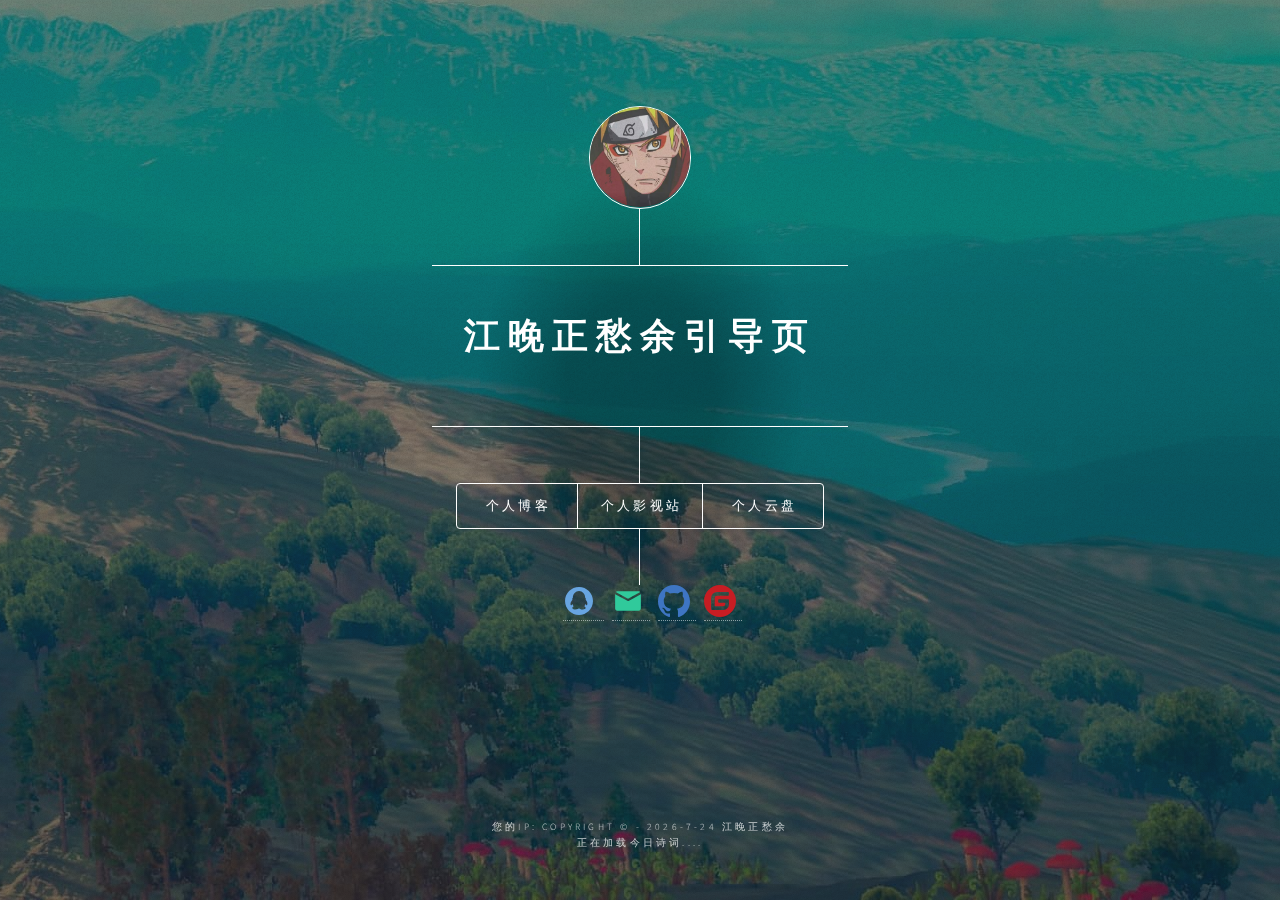
<file: index.html>
<!DOCTYPE HTML>
<html>

<head>
	<title>江晚正愁余引导页</title>
	<meta charset="utf-8" />
	<meta name="viewport" content="width=device-width, initial-scale=1, user-scalable=no" />
	<link rel="stylesheet" href="assets/css/main.css" />
	<noscript>
		<link rel="stylesheet" href="assets/css/noscript.css" />
	</noscript>
	<link rel="stylesheet" href="./images/font/iconfont.css">
	<link rel="icon" href="./images/favicon.ico" type="image/x-icon" />
	<link rel="shortcut icon" href="./images/favicon.ico" type="image/x-icon" />
	<link rel="stylesheet" href="https://cdnjs.cloudflare.com/ajax/libs/animate.css/4.1.1/animate.min.css" />
</head>
<style>
	ul,
	li {
		list-style: none;
	}

	.icon {
		width: 2em;
		height: 2em;
		vertical-align: -0.15em;
		fill: currentColor;
		overflow: hidden;
	}
</style>

<body class="is-preload">
	<!-- Wrapper -->
	<div id="wrapper">
		<!-- Header -->
		<header id="header">
			<div class="logo">
				<span class="img">
					<img src="./images/touxiang.jpg" alt="个人头像">
				</span>
			</div>
			<div class="content">
				<div class="inner">
					<h1 class="animate__animated animate__bounce">江晚正愁余引导页</h1>
					<!-- 一言接口 -->
					<p id="hitokoto">
					<h3 style="color:red">
						<a href="#" id="hitokoto_text"></a>
					</h3>
					</p>
					<br />
				</div>
			</div>
			<nav>
				<ul>
					<li><a href="#intro">个人博客</a></li>
					<li><a href="#work">个人影视站</a></li>
					<li><a href="#about">个人云盘</a></li>
				</ul>
			</nav>

			<ul class="jiangwan">
				<li>
					<a target="_blank" href="http://wpa.qq.com/msgrd?v=3&amp;uin=1015134040&amp;site=qq&amp;menu=yes">
						<svg class="icon" aria-hidden="true">
							<use xlink:href="#icon-QQ"></use>
						</svg>
						&nbsp;&nbsp;</a>
					</p>
				</li>
				<li>
					<a target="_blank" href="mailto:1015134040@qq.com">
						<svg class="icon" aria-hidden="true">
							<use xlink:href="#icon-mail"></use>
						</svg>&nbsp;&nbsp;
					</a>
				</li>
				<li>
					<a target="_blank" href="https://github.com/jiangwanyutao">
						<svg class="icon" aria-hidden="true">
							<use xlink:href="#icon-github"></use>
						</svg>&nbsp;&nbsp;
				</li>
				<li>
					<a target="_blank" href="https://gitee.com/yutaocangku">
						<svg class="icon" aria-hidden="true">
							<use xlink:href="#icon-gitee"></use>
						</svg>&nbsp;&nbsp;
				</li>
		</header>

		<!-- Main -->
		<div id="main">
			<!-- 个人博客 -->
			<article id="intro">
				<h2 class="major">简介</h2>
				<span class="image main">
					<img src="images/blog.png" alt="" />
				</span>
				<p>
					<a href="http://jwyt.xyz" target="_blank">这里是博客地址哦</a>
				</p>
				<p>记录本人技术道路上的点点滴滴.</p>
			</article>

			<!-- 个人影视站 -->
			<article id="work">
				<h2 class="major">个人影视站</h2>
				<span class="image main"><img src="images/yingshi.png" alt="" /></span>
				<p> <a href="http://movie.jwyt.xyz" target="_blank">这里是影视站地址入口哦</a>
				</p>
				<p>这里是影视网站,闲暇时间看看视频</p>
				<p></p>
			</article>

			<!-- 个人云盘 -->
			<article id="about">
				<h2 class="major">个人云盘</h2>
				<span class="image main"><img src="images/yun.jpg" alt="云盘图片" /></span>
				<p> <a href="#">私有云盘,暂时不贴地址哦</a>
				</p>
				<p></p>
			</article>


		</div>

		<!-- Footer -->
		<footer id="footer">
			<p class="copyright">
				<br>
				您的IP:
				<script src="https://pv.sohu.com/cityjson?ie=utf-8"></script>
				<script type="text/javascript">document.write(returnCitySN["cip"])</script>
				<script>
					var mydate = new Date();
					document.writeln("Copyright&nbsp;&copy;&nbsp;- " + mydate.getFullYear() + -(mydate.getMonth() + 1) + -mydate.getDate() + '&nbsp;江晚正愁余<br/>');</script>
				<span id="jinrishici-sentence">正在加载今日诗词....</span>
				<script src="https://sdk.jinrishici.com/v2/browser/jinrishici.js" charset="utf-8"></script>
				<br>

			</p>
		</footer>

	</div>

	<!-- BG -->
	<div id="bg"></div>

	<!-- Scripts -->
	<script src="assets/js/jquery.min.js"></script>
	<script src="assets/js/browser.min.js"></script>
	<script src="assets/js/breakpoints.min.js"></script>
	<script src="assets/js/util.js"></script>
	<script src="assets/js/main.js"></script>
	<script src="./images/font/iconfont.js"></script>
	<script>
		var xhr = new XMLHttpRequest();
		xhr.open('get', 'https://v1.hitokoto.cn');
		xhr.onreadystatechange = function () {
			if (xhr.readyState === 4) {
				var data = JSON.parse(xhr.responseText);
				var hitokoto = document.getElementById('hitokoto_text');
				hitokoto.href = 'https://hitokoto.cn/?uuid=' + data.uuid
				hitokoto.innerText = data.hitokoto;
			}
		}
		xhr.send();

		var bodyBgs = [];    //创建一个数组变量来存储背景图片的路径
		bodyBgs[0] = "images/bg/1.jpg";
		bodyBgs[1] = "images/bg/2.jpg";
		bodyBgs[2] = "images/bg/3.jpg";
		bodyBgs[3] = "images/bg/4.jpg";
		bodyBgs[4] = "images/bg/5.jpg";
		bodyBgs[5] = "images/bg/6.jpg";
		bodyBgs[6] = "images/bg/7.jpg";
		bodyBgs[7] = "images/bg/8.jpg";
		bodyBgs[8] = "images/bg/9.jpg";
		var randomBgIndex = Math.round(Math.random() * 8);
		document.write('<style>body{background:url(' + bodyBgs[randomBgIndex] + ') no-repeat 100% 100%;backgroun-size:100% 100%}</style>');
	</script>

</body>

</html>
</file>
<file: assets/css/noscript.css>
/* BG */

	body.is-preload #bg:before {
		background-color: transparent;
	}

/* Header */

	body.is-preload #header {
		-moz-filter: none;
		-webkit-filter: none;
		-ms-filter: none;
		filter: none;
	}

		body.is-preload #header > * {
			opacity: 1;
		}

		body.is-preload #header .content .inner {
			max-height: none;
			padding: 3rem 2rem;
			opacity: 1;
		}

/* Main */

	#main article {
		opacity: 1;
		margin: 4rem 0 0 0;
	}
</file>
<file: images/font/iconfont.css>
@font-face {
  font-family: "iconfont"; /* Project id  */
  src: url('iconfont.ttf?t=1645866039291') format('truetype');
}

.iconfont {
  font-family: "iconfont" !important;
  font-size: 16px;
  font-style: normal;
  -webkit-font-smoothing: antialiased;
  -moz-osx-font-smoothing: grayscale;
}

.icon-QQ:before {
  content: "\e65e";
}

.icon-mail:before {
  content: "\e614";
}

.icon-github:before {
  content: "\ea0b";
}

.icon-gitee:before {
  content: "\e60c";
}
</file>
<file: assets/css/main.css>
@import url(fontawesome-all.min.css);
@import url("https://fonts.googleapis.com/css?family=Source+Sans+Pro:300italic,600italic,300,600");

/*
	Dimension by HTML5 UP
	html5up.net | @ajlkn
	Free for personal and commercial use under the CCA 3.0 license (html5up.net/license)
*/

html, body, div, span, applet, object,
iframe, h1, h2, h3, h4, h5, h6, p, blockquote,
pre, a, abbr, acronym, address, big, cite,
code, del, dfn, em, img, ins, kbd, q, s, samp,
small, strike, strong, sub, sup, tt, var, b,
u, i, center, dl, dt, dd, ol, ul, li, fieldset,
form, label, legend, table, caption, tbody,
tfoot, thead, tr, th, td, article, aside,
canvas, details, embed, figure, figcaption,
footer, header, hgroup, menu, nav, output, ruby,
section, summary, time, mark, audio, video {
	margin: 0;
	padding: 0;
	border: 0;
	font-size: 100%;
	font: inherit;
	vertical-align: baseline;
}

article, aside, details, figcaption, figure,
footer, header, hgroup, menu, nav, section {
	display: block;
}

body {
	line-height: 1;
}

ol, ul {
	list-style: none;
}

blockquote, q {
	quotes: none;
}

blockquote:before, blockquote:after, q:before, q:after {
	content: '';
	content: none;
}

table {
	border-collapse: collapse;
	border-spacing: 0;
}

body {
	-webkit-text-size-adjust: none;
}

mark {
	background-color: transparent;
	color: inherit;
}

input::-moz-focus-inner {
	border: 0;
	padding: 0;
}

input, select, textarea {
	-moz-appearance: none;
	-webkit-appearance: none;
	-ms-appearance: none;
	appearance: none;
}

/* Basic */

@-ms-viewport {
	width: device-width;
}

@media screen and (max-width: 480px) {

	html, body {
		min-width: 320px;
	}

}

html {
	box-sizing: border-box;
}

*, *:before, *:after {
	box-sizing: inherit;
}

body {
	background: #1b1f22;
}

body.is-preload *, body.is-preload *:before, body.is-preload *:after {
	-moz-animation: none !important;
	-webkit-animation: none !important;
	-ms-animation: none !important;
	animation: none !important;
	-moz-transition: none !important;
	-webkit-transition: none !important;
	-ms-transition: none !important;
	transition: none !important;
}

/* Type */

html {
	font-size: 16pt;
}

@media screen and (max-width: 1680px) {

	html {
		font-size: 12pt;
	}

}

@media screen and (max-width: 736px) {

	html {
		font-size: 11pt;
	}

}

@media screen and (max-width: 360px) {

	html {
		font-size: 10pt;
	}

}

body, input, select, textarea {
	color: #ffffff;
	font-family: "Source Sans Pro", sans-serif;
	font-weight: 300;
	font-size: 1rem;
	line-height: 1.65;
}

a {
	-moz-transition: color 0.2s ease-in-out, background-color 0.2s ease-in-out, border-bottom-color 0.2s ease-in-out;
	-webkit-transition: color 0.2s ease-in-out, background-color 0.2s ease-in-out, border-bottom-color 0.2s ease-in-out;
	-ms-transition: color 0.2s ease-in-out, background-color 0.2s ease-in-out, border-bottom-color 0.2s ease-in-out;
	transition: color 0.2s ease-in-out, background-color 0.2s ease-in-out, border-bottom-color 0.2s ease-in-out;
	border-bottom: dotted 1px rgba(255, 255, 255, 0.5);
	text-decoration: none;
	color: inherit;
}

a:hover {
	border-bottom-color: transparent;
}

strong, b {
	color: #ffffff;
	font-weight: 600;
}

em, i {
	font-style: italic;
}

p {
	margin: 0 0 2rem 0;
}

h1, h2, h3, h4, h5, h6 {
	color: #ffffff;
	font-weight: 600;
	line-height: 1.5;
	margin: 0 0 1rem 0;
	text-transform: uppercase;
	letter-spacing: 0.2rem;
}

h1 a, h2 a, h3 a, h4 a, h5 a, h6 a {
	color: inherit;
	text-decoration: none;
}

h1.major, h2.major, h3.major, h4.major, h5.major, h6.major {
	border-bottom: solid 1px #ffffff;
	width: -moz-max-content;
	width: -webkit-max-content;
	width: -ms-max-content;
	width: max-content;
	padding-bottom: 0.5rem;
	margin: 0 0 2rem 0;
}

h1 {
	font-size: 2.25rem;
	line-height: 1.3;
	letter-spacing: 0.5rem;
}

h2 {
	font-size: 1.5rem;
	line-height: 1.4;
	letter-spacing: 0.5rem;
}

h3 {
	font-size: 1rem;
}

h4 {
	font-size: 0.8rem;
}

h5 {
	font-size: 0.7rem;
}

h6 {
	font-size: 0.6rem;
}

@media screen and (max-width: 736px) {

	h1 {
		font-size: 1.75rem;
		line-height: 1.4;
	}

	h2 {
		font-size: 1.25em;
		line-height: 1.5;
	}

}

sub {
	font-size: 0.8rem;
	position: relative;
	top: 0.5rem;
}

sup {
	font-size: 0.8rem;
	position: relative;
	top: -0.5rem;
}

blockquote {
	border-left: solid 4px #ffffff;
	font-style: italic;
	margin: 0 0 2rem 0;
	padding: 0.5rem 0 0.5rem 2rem;
}

code {
	background: rgba(255, 255, 255, 0.075);
	border-radius: 4px;
	font-family: "Courier New", monospace;
	font-size: 0.9rem;
	margin: 0 0.25rem;
	padding: 0.25rem 0.65rem;
}

pre {
	-webkit-overflow-scrolling: touch;
	font-family: "Courier New", monospace;
	font-size: 0.9rem;
	margin: 0 0 2rem 0;
}

pre code {
	display: block;
	line-height: 1.75;
	padding: 1rem 1.5rem;
	overflow-x: auto;
}

hr {
	border: 0;
	border-bottom: solid 1px #ffffff;
	margin: 2.75rem 0;
}

.align-left {
	text-align: left;
}

.align-center {
	text-align: center;
}

.align-right {
	text-align: right;
}

/* Form */

form {
	margin: 0 0 2rem 0;
}

form> :last-child {
	margin-bottom: 0;
}

form>.fields {
	display: -moz-flex;
	display: -webkit-flex;
	display: -ms-flex;
	display: flex;
	-moz-flex-wrap: wrap;
	-webkit-flex-wrap: wrap;
	-ms-flex-wrap: wrap;
	flex-wrap: wrap;
	width: calc(100% + 3rem);
	margin: -1.5rem 0 2rem -1.5rem;
}

form>.fields>.field {
	-moz-flex-grow: 0;
	-webkit-flex-grow: 0;
	-ms-flex-grow: 0;
	flex-grow: 0;
	-moz-flex-shrink: 0;
	-webkit-flex-shrink: 0;
	-ms-flex-shrink: 0;
	flex-shrink: 0;
	padding: 1.5rem 0 0 1.5rem;
	width: calc(100% - 1.5rem);
}

form>.fields>.field.half {
	width: calc(50% - 0.75rem);
}

form>.fields>.field.third {
	width: calc(100%/3 - 0.5rem);
}

form>.fields>.field.quarter {
	width: calc(25% - 0.375rem);
}

@media screen and (max-width: 480px) {

	form>.fields {
		width: calc(100% + 3rem);
		margin: -1.5rem 0 2rem -1.5rem;
	}

	form>.fields>.field {
		padding: 1.5rem 0 0 1.5rem;
		width: calc(100% - 1.5rem);
	}

	form>.fields>.field.half {
		width: calc(100% - 1.5rem);
	}

	form>.fields>.field.third {
		width: calc(100% - 1.5rem);
	}

	form>.fields>.field.quarter {
		width: calc(100% - 1.5rem);
	}

}

label {
	color: #ffffff;
	display: block;
	font-size: 0.8rem;
	font-weight: 300;
	letter-spacing: 0.2rem;
	line-height: 1.5;
	margin: 0 0 1rem 0;
	text-transform: uppercase;
}

input[type="text"],
input[type="password"],
input[type="email"],
input[type="tel"],
select,
textarea {
	-moz-appearance: none;
	-webkit-appearance: none;
	-ms-appearance: none;
	appearance: none;
	-moz-transition: border-color 0.2s ease-in-out, box-shadow 0.2s ease-in-out, background-color 0.2s ease-in-out;
	-webkit-transition: border-color 0.2s ease-in-out, box-shadow 0.2s ease-in-out, background-color 0.2s ease-in-out;
	-ms-transition: border-color 0.2s ease-in-out, box-shadow 0.2s ease-in-out, background-color 0.2s ease-in-out;
	transition: border-color 0.2s ease-in-out, box-shadow 0.2s ease-in-out, background-color 0.2s ease-in-out;
	background-color: transparent;
	border-radius: 4px;
	border: solid 1px #ffffff;
	color: inherit;
	display: block;
	outline: 0;
	padding: 0 1rem;
	text-decoration: none;
	width: 100%;
}

input[type="text"]:invalid,
input[type="password"]:invalid,
input[type="email"]:invalid,
input[type="tel"]:invalid,
select:invalid,
textarea:invalid {
	box-shadow: none;
}

input[type="text"]:focus,
input[type="password"]:focus,
input[type="email"]:focus,
input[type="tel"]:focus,
select:focus,
textarea:focus {
	background: rgba(255, 255, 255, 0.075);
	border-color: #ffffff;
	box-shadow: 0 0 0 1px #ffffff;
}

select {
	background-image: url("data:image/svg+xml;charset=utf8,%3Csvg xmlns='http://www.w3.org/2000/svg' width='40' height='40' preserveAspectRatio='none' viewBox='0 0 40 40'%3E%3Cpath d='M9.4,12.3l10.4,10.4l10.4-10.4c0.2-0.2,0.5-0.4,0.9-0.4c0.3,0,0.6,0.1,0.9,0.4l3.3,3.3c0.2,0.2,0.4,0.5,0.4,0.9 c0,0.4-0.1,0.6-0.4,0.9L20.7,31.9c-0.2,0.2-0.5,0.4-0.9,0.4c-0.3,0-0.6-0.1-0.9-0.4L4.3,17.3c-0.2-0.2-0.4-0.5-0.4-0.9 c0-0.4,0.1-0.6,0.4-0.9l3.3-3.3c0.2-0.2,0.5-0.4,0.9-0.4S9.1,12.1,9.4,12.3z' fill='%23ffffff' /%3E%3C/svg%3E");
	background-size: 1.25rem;
	background-repeat: no-repeat;
	background-position: calc(100% - 1rem) center;
	height: 2.75rem;
	padding-right: 2.75rem;
	text-overflow: ellipsis;
}

select option {
	color: #ffffff;
	background: #1b1f22;
}

select:focus::-ms-value {
	background-color: transparent;
}

select::-ms-expand {
	display: none;
}

input[type="text"],
input[type="password"],
input[type="email"],
select {
	height: 2.75rem;
}

textarea {
	padding: 0.75rem 1rem;
}

input[type="checkbox"],
input[type="radio"] {
	-moz-appearance: none;
	-webkit-appearance: none;
	-ms-appearance: none;
	appearance: none;
	display: block;
	float: left;
	margin-right: -2rem;
	opacity: 0;
	width: 1rem;
	z-index: -1;
}

input[type="checkbox"]+label,
input[type="radio"]+label {
	text-decoration: none;
	-moz-user-select: none;
	-webkit-user-select: none;
	-ms-user-select: none;
	user-select: none;
	color: #ffffff;
	cursor: pointer;
	display: inline-block;
	font-size: 0.8rem;
	font-weight: 300;
	margin: 0 0 0.5rem 0;
	padding-left: 2.65rem;
	padding-right: 0.75rem;
	position: relative;
}

input[type="checkbox"]+label:before,
input[type="radio"]+label:before {
	-moz-osx-font-smoothing: grayscale;
	-webkit-font-smoothing: antialiased;
	display: inline-block;
	font-style: normal;
	font-variant: normal;
	text-rendering: auto;
	line-height: 1;
	text-transform: none !important;
	font-family: 'Font Awesome 5 Free';
	font-weight: 900;
}

input[type="checkbox"]+label:before,
input[type="radio"]+label:before {
	-moz-transition: border-color 0.2s ease-in-out, box-shadow 0.2s ease-in-out, background-color 0.2s ease-in-out;
	-webkit-transition: border-color 0.2s ease-in-out, box-shadow 0.2s ease-in-out, background-color 0.2s ease-in-out;
	-ms-transition: border-color 0.2s ease-in-out, box-shadow 0.2s ease-in-out, background-color 0.2s ease-in-out;
	transition: border-color 0.2s ease-in-out, box-shadow 0.2s ease-in-out, background-color 0.2s ease-in-out;
	border-radius: 4px;
	border: solid 1px #ffffff;
	content: '';
	display: inline-block;
	height: 1.65rem;
	left: 0;
	line-height: 1.65rem;
	position: absolute;
	text-align: center;
	top: -0.15rem;
	width: 1.65rem;
}

input[type="checkbox"]:checked+label:before,
input[type="radio"]:checked+label:before {
	background: #ffffff !important;
	border-color: #ffffff !important;
	color: #1b1f22;
	content: '\f00c';
}

input[type="checkbox"]:focus+label:before,
input[type="radio"]:focus+label:before {
	background: rgba(255, 255, 255, 0.075);
	border-color: #ffffff;
	box-shadow: 0 0 0 1px #ffffff;
}

input[type="checkbox"]+label:before {
	border-radius: 4px;
}

input[type="radio"]+label:before {
	border-radius: 100%;
}

::-webkit-input-placeholder {
	color: rgba(255, 255, 255, 0.5) !important;
	opacity: 1.0;
}

:-moz-placeholder {
	color: rgba(255, 255, 255, 0.5) !important;
	opacity: 1.0;
}

::-moz-placeholder {
	color: rgba(255, 255, 255, 0.5) !important;
	opacity: 1.0;
}

:-ms-input-placeholder {
	color: rgba(255, 255, 255, 0.5) !important;
	opacity: 1.0;
}

.formerize-placeholder {
	color: rgba(255, 255, 255, 0.5) !important;
	opacity: 1.0;
}

/* Box */

.box {
	border-radius: 4px;
	border: solid 1px #ffffff;
	margin-bottom: 2rem;
	padding: 1.5em;
}

.box> :last-child,
.box> :last-child> :last-child,
.box> :last-child> :last-child> :last-child {
	margin-bottom: 0;
}

.box.alt {
	border: 0;
	border-radius: 0;
	padding: 0;
}

/* Icon */

.icon {
	text-decoration: none;
	border-bottom: none;
	position: relative;
}

.icon:before {
	-moz-osx-font-smoothing: grayscale;
	-webkit-font-smoothing: antialiased;
	display: inline-block;
	font-style: normal;
	font-variant: normal;
	text-rendering: auto;
	line-height: 1;
	text-transform: none !important;
	font-family: 'Font Awesome 5 Free';
	font-weight: 400;
}

.icon>.label {
	display: none;
}

.icon:before {
	line-height: inherit;
}

.icon.solid:before {
	font-weight: 900;
}

.icon.brands:before {
	font-family: 'Font Awesome 5 Brands';
}

/* Image */

.image {
	border-radius: 4px;
	border: 0;
	display: inline-block;
	position: relative;
}

.image:before {
	pointer-events: none;
	background-image: url("../../images/overlay.png");
	background-color: rgba(19, 21, 25, 0.5);
	border-radius: 4px;
	content: '';
	display: block;
	height: 100%;
	left: 0;
	opacity: 0.5;
	position: absolute;
	top: 0;
	width: 100%;
}

.image img {
	border-radius: 4px;
	display: block;
}

.image.left, .image.right {
	max-width: 40%;
}

.image.left img, .image.right img {
	width: 100%;
}

.image.left {
	float: left;
	padding: 0 1.5em 1em 0;
	top: 0.25em;
}

.image.right {
	float: right;
	padding: 0 0 1em 1.5em;
	top: 0.25em;
}

.image.fit {
	display: block;
	margin: 0 0 2rem 0;
	width: 100%;
}

.image.fit img {
	width: 100%;
}

.image.main {
	display: block;
	margin: 2.5rem 0;
	width: 100%;
}

.image.main img {
	width: 100%;
}

@media screen and (max-width: 736px) {

	.image.main {
		margin: 2rem 0;
	}

}

@media screen and (max-width: 480px) {

	.image.main {
		margin: 1.5rem 0;
	}

}

/* List */

ol {
	list-style: decimal;
	margin: 0 0 2rem 0;
	padding-left: 1.25em;
}

ol li {
	padding-left: 0.25em;
}

ul {
	list-style: disc;
	margin: 0 0 2rem 0;
	padding-left: 1em;
}

ul li {
	padding-left: 0.5em;
}

ul.alt {
	list-style: none;
	padding-left: 0;
}

ul.alt li {
	border-top: solid 1px #ffffff;
	padding: 0.5em 0;
}

ul.alt li:first-child {
	border-top: 0;
	padding-top: 0;
}

dl {
	margin: 0 0 2rem 0;
}

dl dt {
	display: block;
	font-weight: 600;
	margin: 0 0 1rem 0;
}

dl dd {
	margin-left: 2rem;
}

/* Actions */

ul.actions {
	display: -moz-flex;
	display: -webkit-flex;
	display: -ms-flex;
	display: flex;
	cursor: default;
	list-style: none;
	margin-left: -1rem;
	padding-left: 0;
}

ul.actions li {
	padding: 0 0 0 1rem;
	vertical-align: middle;
}

ul.actions.special {
	-moz-justify-content: center;
	-webkit-justify-content: center;
	-ms-justify-content: center;
	justify-content: center;
	width: 100%;
	margin-left: 0;
}

ul.actions.special li:first-child {
	padding-left: 0;
}

ul.actions.stacked {
	-moz-flex-direction: column;
	-webkit-flex-direction: column;
	-ms-flex-direction: column;
	flex-direction: column;
	margin-left: 0;
}

ul.actions.stacked li {
	padding: 1.3rem 0 0 0;
}

ul.actions.stacked li:first-child {
	padding-top: 0;
}

ul.actions.fit {
	width: calc(100% + 1rem);
}

ul.actions.fit li {
	-moz-flex-grow: 1;
	-webkit-flex-grow: 1;
	-ms-flex-grow: 1;
	flex-grow: 1;
	-moz-flex-shrink: 1;
	-webkit-flex-shrink: 1;
	-ms-flex-shrink: 1;
	flex-shrink: 1;
	width: 100%;
}

ul.actions.fit li>* {
	width: 100%;
}

ul.actions.fit.stacked {
	width: 100%;
}

@media screen and (max-width: 480px) {

	ul.actions:not(.fixed) {
		-moz-flex-direction: column;
		-webkit-flex-direction: column;
		-ms-flex-direction: column;
		flex-direction: column;
		margin-left: 0;
		width: 100% !important;
	}

	ul.actions:not(.fixed) li {
		-moz-flex-grow: 1;
		-webkit-flex-grow: 1;
		-ms-flex-grow: 1;
		flex-grow: 1;
		-moz-flex-shrink: 1;
		-webkit-flex-shrink: 1;
		-ms-flex-shrink: 1;
		flex-shrink: 1;
		padding: 1rem 0 0 0;
		text-align: center;
		width: 100%;
	}

	ul.actions:not(.fixed) li>* {
		width: 100%;
	}

	ul.actions:not(.fixed) li:first-child {
		padding-top: 0;
	}

	ul.actions:not(.fixed) li input[type="submit"],
	ul.actions:not(.fixed) li input[type="reset"],
	ul.actions:not(.fixed) li input[type="button"],
	ul.actions:not(.fixed) li button,
	ul.actions:not(.fixed) li .button {
		width: 100%;
	}

	ul.actions:not(.fixed) li input[type="submit"].icon:before,
	ul.actions:not(.fixed) li input[type="reset"].icon:before,
	ul.actions:not(.fixed) li input[type="button"].icon:before,
	ul.actions:not(.fixed) li button.icon:before,
	ul.actions:not(.fixed) li .button.icon:before {
		margin-left: -0.5em;
	}

}

/* Icons */

ul.icons {
	cursor: default;
	list-style: none;
	padding-left: 0;
}

ul.icons li {
	display: inline-block;
	padding: 0 0.75em 0 0;
}

ul.icons li:last-child {
	padding-right: 0;
}

ul.icons li a {
	border-radius: 100%;
	box-shadow: inset 0 0 0 1px #ffffff;
	display: inline-block;
	height: 2.25rem;
	line-height: 2.25rem;
	text-align: center;
	width: 2.25rem;
}

ul.icons li a:hover {
	background-color: rgba(255, 255, 255, 0.075);
}

ul.icons li a:active {
	background-color: rgba(255, 255, 255, 0.175);
}

/* Table */

.table-wrapper {
	-webkit-overflow-scrolling: touch;
	overflow-x: auto;
}

table {
	margin: 0 0 2rem 0;
	width: 100%;
}

table tbody tr {
	border: solid 1px #ffffff;
	border-left: 0;
	border-right: 0;
}

table tbody tr:nth-child(2n + 1) {
	background-color: rgba(255, 255, 255, 0.075);
}

table td {
	padding: 0.75em 0.75em;
}

table th {
	color: #ffffff;
	font-size: 0.9em;
	font-weight: 600;
	padding: 0 0.75em 0.75em 0.75em;
	text-align: left;
}

table thead {
	border-bottom: solid 2px #ffffff;
}

table tfoot {
	border-top: solid 2px #ffffff;
}

table.alt {
	border-collapse: separate;
}

table.alt tbody tr td {
	border: solid 1px #ffffff;
	border-left-width: 0;
	border-top-width: 0;
}

table.alt tbody tr td:first-child {
	border-left-width: 1px;
}

table.alt tbody tr:first-child td {
	border-top-width: 1px;
}

table.alt thead {
	border-bottom: 0;
}

table.alt tfoot {
	border-top: 0;
}

/* Button */

input[type="submit"],
input[type="reset"],
input[type="button"],
button,
.button {
	-moz-appearance: none;
	-webkit-appearance: none;
	-ms-appearance: none;
	appearance: none;
	-moz-transition: background-color 0.2s ease-in-out, color 0.2s ease-in-out;
	-webkit-transition: background-color 0.2s ease-in-out, color 0.2s ease-in-out;
	-ms-transition: background-color 0.2s ease-in-out, color 0.2s ease-in-out;
	transition: background-color 0.2s ease-in-out, color 0.2s ease-in-out;
	background-color: transparent;
	border-radius: 4px;
	border: 0;
	box-shadow: inset 0 0 0 1px #ffffff;
	color: #ffffff !important;
	cursor: pointer;
	display: inline-block;
	font-size: 0.8rem;
	font-weight: 300;
	height: 2.75rem;
	letter-spacing: 0.2rem;
	line-height: 2.75rem;
	outline: 0;
	padding: 0 1.25rem 0 1.35rem;
	text-align: center;
	text-decoration: none;
	text-transform: uppercase;
	white-space: nowrap;
}

input[type="submit"]:hover,
input[type="reset"]:hover,
input[type="button"]:hover,
button:hover,
.button:hover {
	background-color: rgba(255, 255, 255, 0.075);
}

input[type="submit"]:active,
input[type="reset"]:active,
input[type="button"]:active,
button:active,
.button:active {
	background-color: rgba(255, 255, 255, 0.175);
}

input[type="submit"].icon:before,
input[type="reset"].icon:before,
input[type="button"].icon:before,
button.icon:before,
.button.icon:before {
	margin-right: 0.5em;
}

input[type="submit"].fit,
input[type="reset"].fit,
input[type="button"].fit,
button.fit,
.button.fit {
	width: 100%;
}

input[type="submit"].small,
input[type="reset"].small,
input[type="button"].small,
button.small,
.button.small {
	font-size: 0.6rem;
	height: 2.0625rem;
	line-height: 2.0625rem;
}

input[type="submit"].primary,
input[type="reset"].primary,
input[type="button"].primary,
button.primary,
.button.primary {
	background-color: #ffffff;
	color: #1b1f22 !important;
	font-weight: 600;
}

input[type="submit"].disabled, input[type="submit"]:disabled,
input[type="reset"].disabled,
input[type="reset"]:disabled,
input[type="button"].disabled,
input[type="button"]:disabled,
button.disabled,
button:disabled,
.button.disabled,
.button:disabled {
	pointer-events: none;
	cursor: default;
	opacity: 0.25;
}

input[type="submit"],
input[type="reset"],
input[type="button"],
button {
	line-height: calc(2.75rem - 2px);
}

/* BG */

#bg {
	-moz-transform: scale(1.0);
	-webkit-transform: scale(1.0);
	-ms-transform: scale(1.0);
	transform: scale(1.0);
	-webkit-backface-visibility: hidden;
	position: fixed;
	top: 0;
	left: 0;
	width: 100%;
	height: 100vh;
	z-index: 1;
}

#bg:before, #bg:after {
	content: '';
	display: block;
	position: absolute;
	top: 0;
	left: 0;
	width: 100%;
	height: 100%;
}

#bg:before {
	-moz-transition: background-color 2.5s ease-in-out;
	-webkit-transition: background-color 2.5s ease-in-out;
	-ms-transition: background-color 2.5s ease-in-out;
	transition: background-color 2.5s ease-in-out;
	-moz-transition-delay: 0.75s;
	-webkit-transition-delay: 0.75s;
	-ms-transition-delay: 0.75s;
	transition-delay: 0.75s;
	background-image: linear-gradient(to top, rgba(19, 21, 25, 0.5), rgba(19, 21, 25, 0.5)), url("../../images/overlay.png");
	background-size: auto,
		256px 256px;
	background-position: center,
		center;
	background-repeat: no-repeat,
		repeat;
	z-index: 2;
}

#bg:after {
	-moz-transform: scale(1.125);
	-webkit-transform: scale(1.125);
	-ms-transform: scale(1.125);
	transform: scale(1.125);
	-moz-transition: -moz-transform 0.325s ease-in-out, -moz-filter 0.325s ease-in-out;
	-webkit-transition: -webkit-transform 0.325s ease-in-out, -webkit-filter 0.325s ease-in-out;
	-ms-transition: -ms-transform 0.325s ease-in-out, -ms-filter 0.325s ease-in-out;
	transition: transform 0.325s ease-in-out, filter 0.325s ease-in-out;
	/* background-image: url("../../images/bg.jpg"); */
	background-position: center;
	background-size: cover;
	background-repeat: no-repeat;
	z-index: 1;
}

body.is-article-visible #bg:after {
	-moz-transform: scale(1.0825);
	-webkit-transform: scale(1.0825);
	-ms-transform: scale(1.0825);
	transform: scale(1.0825);
	-moz-filter: blur(0.2rem);
	-webkit-filter: blur(0.2rem);
	-ms-filter: blur(0.2rem);
	filter: blur(0.2rem);
}

body.is-preload #bg:before {
	background-color: #000000;
}

/* Wrapper */

#wrapper {
	display: -moz-flex;
	display: -webkit-flex;
	display: -ms-flex;
	display: flex;
	-moz-flex-direction: column;
	-webkit-flex-direction: column;
	-ms-flex-direction: column;
	flex-direction: column;
	-moz-align-items: center;
	-webkit-align-items: center;
	-ms-align-items: center;
	align-items: center;
	-moz-justify-content: space-between;
	-webkit-justify-content: space-between;
	-ms-justify-content: space-between;
	justify-content: space-between;
	position: relative;
	min-height: 100vh;
	width: 100%;
	padding: 4rem 2rem;
	z-index: 3;
}

#wrapper:before {
	content: '';
	display: block;
}

@media screen and (max-width: 1680px) {

	#wrapper {
		padding: 3rem 2rem;
	}

}

@media screen and (max-width: 736px) {

	#wrapper {
		padding: 2rem 1rem;
	}

}

@media screen and (max-width: 480px) {

	#wrapper {
		padding: 1rem;
	}

}

/* Header */

#header {
	display: -moz-flex;
	display: -webkit-flex;
	display: -ms-flex;
	display: flex;
	-moz-flex-direction: column;
	-webkit-flex-direction: column;
	-ms-flex-direction: column;
	flex-direction: column;
	-moz-align-items: center;
	-webkit-align-items: center;
	-ms-align-items: center;
	align-items: center;
	-moz-transition: -moz-transform 0.325s ease-in-out, -moz-filter 0.325s ease-in-out, opacity 0.325s ease-in-out;
	-webkit-transition: -webkit-transform 0.325s ease-in-out, -webkit-filter 0.325s ease-in-out, opacity 0.325s ease-in-out;
	-ms-transition: -ms-transform 0.325s ease-in-out, -ms-filter 0.325s ease-in-out, opacity 0.325s ease-in-out;
	transition: transform 0.325s ease-in-out, filter 0.325s ease-in-out, opacity 0.325s ease-in-out;
	background-image: -moz-radial-gradient(rgba(0, 0, 0, 0.25) 25%, rgba(0, 0, 0, 0) 55%);
	background-image: -webkit-radial-gradient(rgba(0, 0, 0, 0.25) 25%, rgba(0, 0, 0, 0) 55%);
	background-image: -ms-radial-gradient(rgba(0, 0, 0, 0.25) 25%, rgba(0, 0, 0, 0) 55%);
	background-image: radial-gradient(rgba(0, 0, 0, 0.25) 25%, rgba(0, 0, 0, 0) 55%);
	max-width: 100%;
	text-align: center;
}

#header>* {
	-moz-transition: opacity 0.325s ease-in-out;
	-webkit-transition: opacity 0.325s ease-in-out;
	-ms-transition: opacity 0.325s ease-in-out;
	transition: opacity 0.325s ease-in-out;
	position: relative;
	margin-top: 3.5rem;
}

#header>*:before {
	content: '';
	display: block;
	position: absolute;
	top: calc(-3.5rem - 1px);
	left: calc(50% - 1px);
	width: 1px;
	height: calc(3.5rem + 1px);
	background: #ffffff;
}

#header> :first-child {
	margin-top: 0;
}

#header> :first-child:before {
	display: none;
}

#header .logo {
	width: 6.4rem;
	height: 6.4rem;
	line-height: 5.5rem;
	border: solid 1px #ffffff;
	border-radius: 100%;
}

#header .logo .icon:before {
	font-size: 2rem;
}

#header .content {
	border-style: solid;
	border-color: #ffffff;
	border-top-width: 1px;
	border-bottom-width: 1px;
	max-width: 100%;
}

#header .content .inner {
	-moz-transition: max-height 0.75s ease, padding 0.75s ease, opacity 0.325s ease-in-out;
	-webkit-transition: max-height 0.75s ease, padding 0.75s ease, opacity 0.325s ease-in-out;
	-ms-transition: max-height 0.75s ease, padding 0.75s ease, opacity 0.325s ease-in-out;
	transition: max-height 0.75s ease, padding 0.75s ease, opacity 0.325s ease-in-out;
	-moz-transition-delay: 0.25s;
	-webkit-transition-delay: 0.25s;
	-ms-transition-delay: 0.25s;
	transition-delay: 0.25s;
	padding: 3rem 2rem;
	max-height: 10rem;
	overflow: hidden;
}

#header .content .inner> :last-child {
	margin-bottom: 0;
}

#header .content p {
	text-transform: uppercase;
	letter-spacing: 0.2rem;
	font-size: 0.8rem;
	line-height: 2;
}

#header nav ul {
	display: -moz-flex;
	display: -webkit-flex;
	display: -ms-flex;
	display: flex;
	margin-bottom: 0;
	list-style: none;
	padding-left: 0;
	border: solid 1px #ffffff;
	border-radius: 4px;
}

#header nav ul li {
	padding-left: 0;
	border-left: solid 1px #ffffff;
}

#header nav ul li:first-child {
	border-left: 0;
}

#header nav ul li a {
	display: block;
	min-width: 7.5rem;
	height: 2.75rem;
	line-height: 2.75rem;
	padding: 0 1.25rem 0 1.45rem;
	text-transform: uppercase;
	letter-spacing: 0.2rem;
	font-size: 0.8rem;
	border-bottom: 0;
}

#header nav ul li a:hover {
	background-color: rgba(255, 255, 255, 0.075);
}

#header nav ul li a:active {
	background-color: rgba(255, 255, 255, 0.175);
}

#header nav.use-middle:after {
	content: '';
	display: block;
	position: absolute;
	top: 0;
	left: calc(50% - 1px);
	width: 1px;
	height: 100%;
	background: #ffffff;
}

#header nav.use-middle ul li.is-middle {
	border-left: 0;
}

body.is-article-visible #header {
	-moz-transform: scale(0.95);
	-webkit-transform: scale(0.95);
	-ms-transform: scale(0.95);
	transform: scale(0.95);
	-moz-filter: blur(0.1rem);
	-webkit-filter: blur(0.1rem);
	-ms-filter: blur(0.1rem);
	filter: blur(0.1rem);
	opacity: 0;
}

body.is-preload #header {
	-moz-filter: blur(0.125rem);
	-webkit-filter: blur(0.125rem);
	-ms-filter: blur(0.125rem);
	filter: blur(0.125rem);
}

body.is-preload #header>* {
	opacity: 0;
}

body.is-preload #header .content .inner {
	max-height: 0;
	padding-top: 0;
	padding-bottom: 0;
	opacity: 0;
}

@media screen and (max-width: 980px) {

	#header .content p br {
		display: none;
	}

}

@media screen and (max-width: 736px) {

	#header>* {
		margin-top: 2rem;
	}

	#header>*:before {
		top: calc(-2rem - 1px);
		height: calc(2rem + 1px);
	}

	#header .logo {
		width: 4.75rem;
		height: 4.75rem;
		line-height: 4.75rem;
	}

	#header .logo .icon:before {
		font-size: 1.75rem;
	}

	#header .content .inner {
		padding: 2.5rem 1rem;
	}

	#header .content p {
		line-height: 1.875;
	}

}

@media screen and (max-width: 480px) {

	#header {
		padding: 1.5rem 0;
	}

	#header .content .inner {
		padding: 2.5rem 0;
	}

	#header nav ul {
		-moz-flex-direction: column;
		-webkit-flex-direction: column;
		-ms-flex-direction: column;
		flex-direction: column;
		min-width: 10rem;
		max-width: 100%;
	}

	#header nav ul li {
		border-left: 0;
		border-top: solid 1px #ffffff;
	}

	#header nav ul li:first-child {
		border-top: 0;
	}

	#header nav ul li a {
		height: 3rem;
		line-height: 3rem;
		min-width: 0;
		width: 100%;
	}

	#header nav.use-middle:after {
		display: none;
	}

}

/* Main */

#main {
	-moz-flex-grow: 1;
	-webkit-flex-grow: 1;
	-ms-flex-grow: 1;
	flex-grow: 1;
	-moz-flex-shrink: 1;
	-webkit-flex-shrink: 1;
	-ms-flex-shrink: 1;
	flex-shrink: 1;
	display: -moz-flex;
	display: -webkit-flex;
	display: -ms-flex;
	display: flex;
	-moz-align-items: center;
	-webkit-align-items: center;
	-ms-align-items: center;
	align-items: center;
	-moz-justify-content: center;
	-webkit-justify-content: center;
	-ms-justify-content: center;
	justify-content: center;
	-moz-flex-direction: column;
	-webkit-flex-direction: column;
	-ms-flex-direction: column;
	flex-direction: column;
	position: relative;
	max-width: 100%;
	z-index: 3;
}

#main article {
	-moz-transform: translateY(0.25rem);
	-webkit-transform: translateY(0.25rem);
	-ms-transform: translateY(0.25rem);
	transform: translateY(0.25rem);
	-moz-transition: opacity 0.325s ease-in-out, -moz-transform 0.325s ease-in-out;
	-webkit-transition: opacity 0.325s ease-in-out, -webkit-transform 0.325s ease-in-out;
	-ms-transition: opacity 0.325s ease-in-out, -ms-transform 0.325s ease-in-out;
	transition: opacity 0.325s ease-in-out, transform 0.325s ease-in-out;
	padding: 4.5rem 2.5rem 1.5rem 2.5rem;
	position: relative;
	width: 40rem;
	max-width: 100%;
	background-color: rgba(27, 31, 34, 0.85);
	border-radius: 4px;
	opacity: 0;
}

#main article.active {
	-moz-transform: translateY(0);
	-webkit-transform: translateY(0);
	-ms-transform: translateY(0);
	transform: translateY(0);
	opacity: 1;
}

#main article .close {
	display: block;
	position: absolute;
	top: 0;
	right: 0;
	width: 4rem;
	height: 4rem;
	cursor: pointer;
	text-indent: 4rem;
	overflow: hidden;
	white-space: nowrap;
}

#main article .close:before {
	-moz-transition: background-color 0.2s ease-in-out;
	-webkit-transition: background-color 0.2s ease-in-out;
	-ms-transition: background-color 0.2s ease-in-out;
	transition: background-color 0.2s ease-in-out;
	content: '';
	display: block;
	position: absolute;
	top: 0.75rem;
	left: 0.75rem;
	width: 2.5rem;
	height: 2.5rem;
	border-radius: 100%;
	background-position: center;
	background-image: url("data:image/svg+xml;charset=utf8,%3Csvg xmlns='http://www.w3.org/2000/svg' xmlns:xlink='http://www.w3.org/1999/xlink' width='20px' height='20px' viewBox='0 0 20 20' zoomAndPan='disable'%3E%3Cstyle%3Eline %7B stroke: %23ffffff%3B stroke-width: 1%3B %7D%3C/style%3E%3Cline x1='2' y1='2' x2='18' y2='18' /%3E%3Cline x1='18' y1='2' x2='2' y2='18' /%3E%3C/svg%3E");
	background-size: 20px 20px;
	background-repeat: no-repeat;
}

#main article .close:hover:before {
	background-color: rgba(255, 255, 255, 0.075);
}

#main article .close:active:before {
	background-color: rgba(255, 255, 255, 0.175);
}

@media screen and (max-width: 736px) {

	#main article {
		padding: 3.5rem 2rem 0.5rem 2rem;
	}

	#main article .close:before {
		top: 0.875rem;
		left: 0.875rem;
		width: 2.25rem;
		height: 2.25rem;
		background-size: 14px 14px;
	}

}

@media screen and (max-width: 480px) {

	#main article {
		padding: 3rem 1.5rem 0.5rem 1.5rem;
	}

}

/* Footer */

#footer {
	-moz-transition: -moz-transform 0.325s ease-in-out, -moz-filter 0.325s ease-in-out, opacity 0.325s ease-in-out;
	-webkit-transition: -webkit-transform 0.325s ease-in-out, -webkit-filter 0.325s ease-in-out, opacity 0.325s ease-in-out;
	-ms-transition: -ms-transform 0.325s ease-in-out, -ms-filter 0.325s ease-in-out, opacity 0.325s ease-in-out;
	transition: transform 0.325s ease-in-out, filter 0.325s ease-in-out, opacity 0.325s ease-in-out;
	width: 100%;
	max-width: 100%;
	margin-top: 0rem;
	text-align: center;
}

#footer .copyright {
	letter-spacing: 0.2rem;
	font-size: 0.6rem;
	opacity: 0.75;
	margin-bottom: 0;
	text-transform: uppercase;
}

body.is-article-visible #footer {
	-moz-transform: scale(0.95);
	-webkit-transform: scale(0.95);
	-ms-transform: scale(0.95);
	transform: scale(0.95);
	-moz-filter: blur(0.1rem);
	-webkit-filter: blur(0.1rem);
	-ms-filter: blur(0.1rem);
	filter: blur(0.1rem);
	opacity: 0;
}

body.is-preload #footer {
	opacity: 0;
}

.img {
	width: 100px;
	height: 100px;
	border-radius: 50%;
}

.img img {
	display: block;
	width: 100px;
	height: 100px;
	border-radius: 50%;
}
.jiangwan{
	display: flex;
}
</file>
